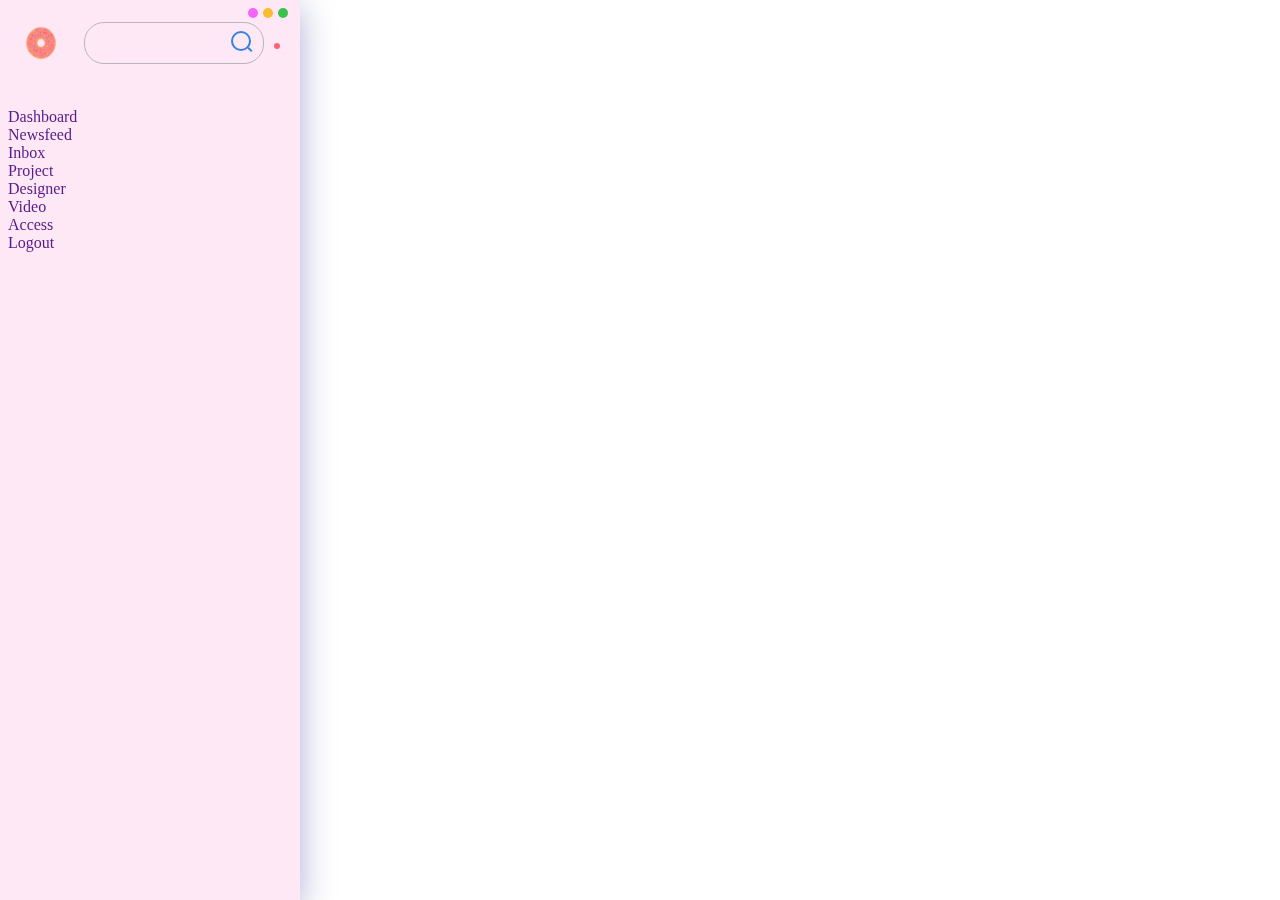
<file: navDesplegable/index.html>
<!DOCTYPE html>
<html lang="en">
<head>
    <meta charset="UTF-8">
    <meta http-equiv="X-UA-Compatible" content="IE=edge">
    <meta name="viewport" content="width=device-width, initial-scale=1.0">
    <title>Aside Bar</title>
    <link rel="stylesheet" href="navStyle.css">
    <link rel="stylesheet" href="https://cdn-uicons.flaticon.com/uicons-regular-rounded/css/uicons-regular-rounded.css">
</head>
<body>
    <aside class="">
        <div class="dots">
            <div class="dot__1"></div>
            <div class="dot__2"></div>
            <div class="dot__3"></div>
        </div>
        <div class="head__section">
            <img src="donut.png" alt="">
            <div class="search__bar">
                <input type="text">
                <div class="search__icon">
                </div>
            </div>
            <i class="fi-rr-bell"></i>            
        </div>
        <div class="nav__links">
            <ul>
                <li><a href=""><i class="fi-rr-apps"></i><span>Dashboard</span></a></li>
                <li><a href=""><i class="fi-rr-browser"></i><span>Newsfeed</span></a></li>
                <li><a href=""><i class="fi-rr-comment-alt"></i><span>Inbox</span></a></li>
                <li><a href=""><i class="fi-rr-document-signed"></i><span>Project</span></a></li>
                <li><a href=""><i class="fi-rr-magic-wand"></i><span>Designer</span></a></li>
                <li><a href=""><i class="fi-rr-play-alt"></i><span>Video</span></a></li>
                <li><a href=""><i class="fi-rr-lock"></i><span>Access</span></a></li>
                <li><a href=""><i class="fi-rr-power"></i><span>Logout</span></a></li>
            </ul>
        </div>
    </aside>
    <script src="main.js"></script>
</body>
</html>
</file>
<file: navDesplegable/navStyle.css>
@import url('https://fonts.googleapis.com/css2?family=Comfortaa:wght@500&display=swap');

* {
    padding: 0;
    margin: 0;
    box-sizing: border-box;
    list-style: none;
}


aside {
    position: fixed;
    top: 0;
    padding: 8px;
    height: 100vh;
    width: 300px;
    background: rgba(255, 229, 245, 0.9);
    box-shadow: 0 8px 32px 0 rgba(31, 38, 135, 0.37);
    backdrop-filter: blur("11.0px");
    -webkit-backdrop-filter: blur("11.0px");
    overflow: hidden;
    transition: .5s;
    transition-delay: .5s;
    z-index: 9999;
}

aside.active {
    width: 80px;
}

.dots {
    width: 40px;
    display: flex;
    justify-content: space-between;
    align-items: center;
    cursor: pointer;
}

.dot__1,
.dot__2,
.dot__3 {
    height: 10px;
    width: 10px;
    background: #F4645C;
    border-radius: 50%;
    transform: translateX(240px);
    transition: 0.5s;
}

.dot__1 {
    background: #F464FC;
    transition-delay: 0.2s;
}

.dot__2 {
    background: #FDBB32;
    transition-delay: 0.4s;
}

.dot__3 {
    background: #39C349;
    transition-delay: 0.6s;
}

.dots.active .dot__1,
.dots.active .dot__2,
.dots.active .dot__3 {
    transform: translateX(10px);
}

aside.active img{
    opacity: 0;
}

.contenedor a{
    text-decoration: none;
}
.fi-rr-bell{
    transition: .5s;
    margin-left: 15px;
    margin-right: 10px;
}
.fi-rr-bell:hover{
    color: #3781DE;
}

.nav__links a{
    text-decoration: none;
}

.head__section {
    position: relative;
    margin-bottom: 40px;
    display: flex;
    justify-content: space-between;
    align-items: center;
}

.head__section img {
    position: relative;
    height: 50px;
    width: 50px;
    left: 8px;
    top: 0px;
    transition: .3s;
}

.head__section img::before {
    position: absolute;
    content: '';
    top: 0%;
    left: 0%;
    height: 100px;
    width: 100px;
    background: #000;
}

.head__section i::after {
    content: "";
    position: absolute;
    top: 0;
    right: 2px;
    height: 6px;
    width: 6px;
    background: #FF6372;
    border-radius: 50%;
    border: 0px solid #f3bece;
}



.head__section::after {
    content: "";
    position: absolute;
    height: 1;
    width: 100%;
    background: #B6B6B6;
    bottom: -20px;
}

.navLi {
    padding: 10px 25px;
    width: 100%;
    border-radius: 10px;
    transition: 0.5s;
}

.navLi:not(navLi:last-child) {
    margin-bottom: 22px;
}

.navLi span {
    color: #000;
    font-size: 14px;
}

.navIcon {
    margin-right: 40px;
    color: #ff1f1f;
}

.navLi:hover {
    background: rgba(255, 255, 255, 0.8);
    box-shadow: 0 5px 20px 0 #3782de42;
}

.navLi:hover i {
    color: #3781DE;
}

.head__section .search__bar {
    position: relative;
    height: 42px;
    width: 180px;
    margin-left: 22px;
    border: 1px solid #B6B6B6;
    border-radius: 20px;
    cursor: pointer;
    transition: .5s;
}

.head__section .search__bar:hover{
    background: #fff;
    border: 1px solid #fff;

}

.head__section .search__bar input {
    height: 100%;
    width: 100%;
    padding-left: 10px;
    padding-right: 35px;
    border-radius: 20px;
    outline: none;
    border: none;
    background: transparent;
    font-size: 14px;
    font-family: 'Comfortaa', cursive;
}

.head__section .search__bar .search__icon {
    position: absolute;
    top: 8px;
    right: 12px;
    height: 20px;
    width: 20px;
    background: transparent;
    border: 2px solid #3781DE;
    border-radius: 50%;
}

.head__section .search__bar .search__icon::after {
    position: absolute;
    content: "";
    bottom: -3px;
    right: -2px;
    height: 5px;
    width: 2px;
    background: #3781DE;
    transform: rotate(-45deg);
}

.head__section i {
    position: relative;
    font-size: 20px;
    color: #A4A4A4;
    cursor: pointer;
}
</file>
